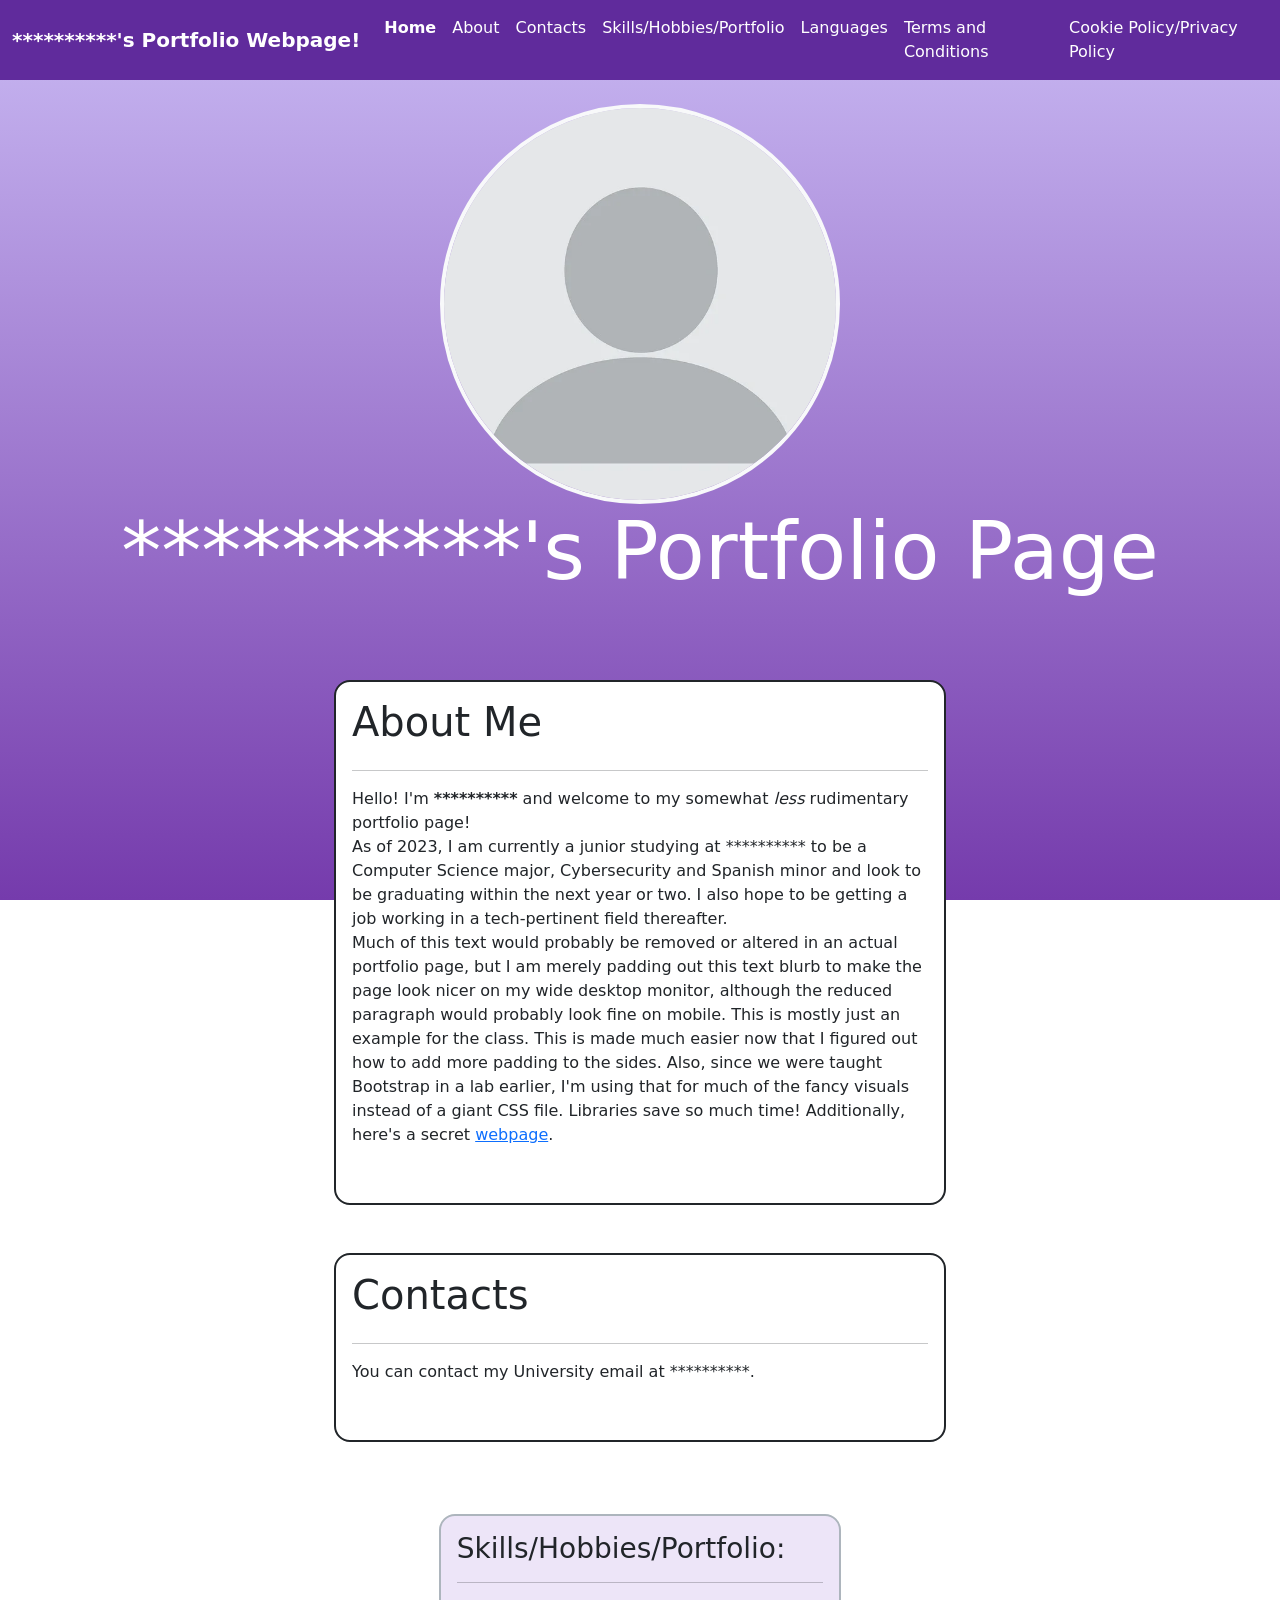
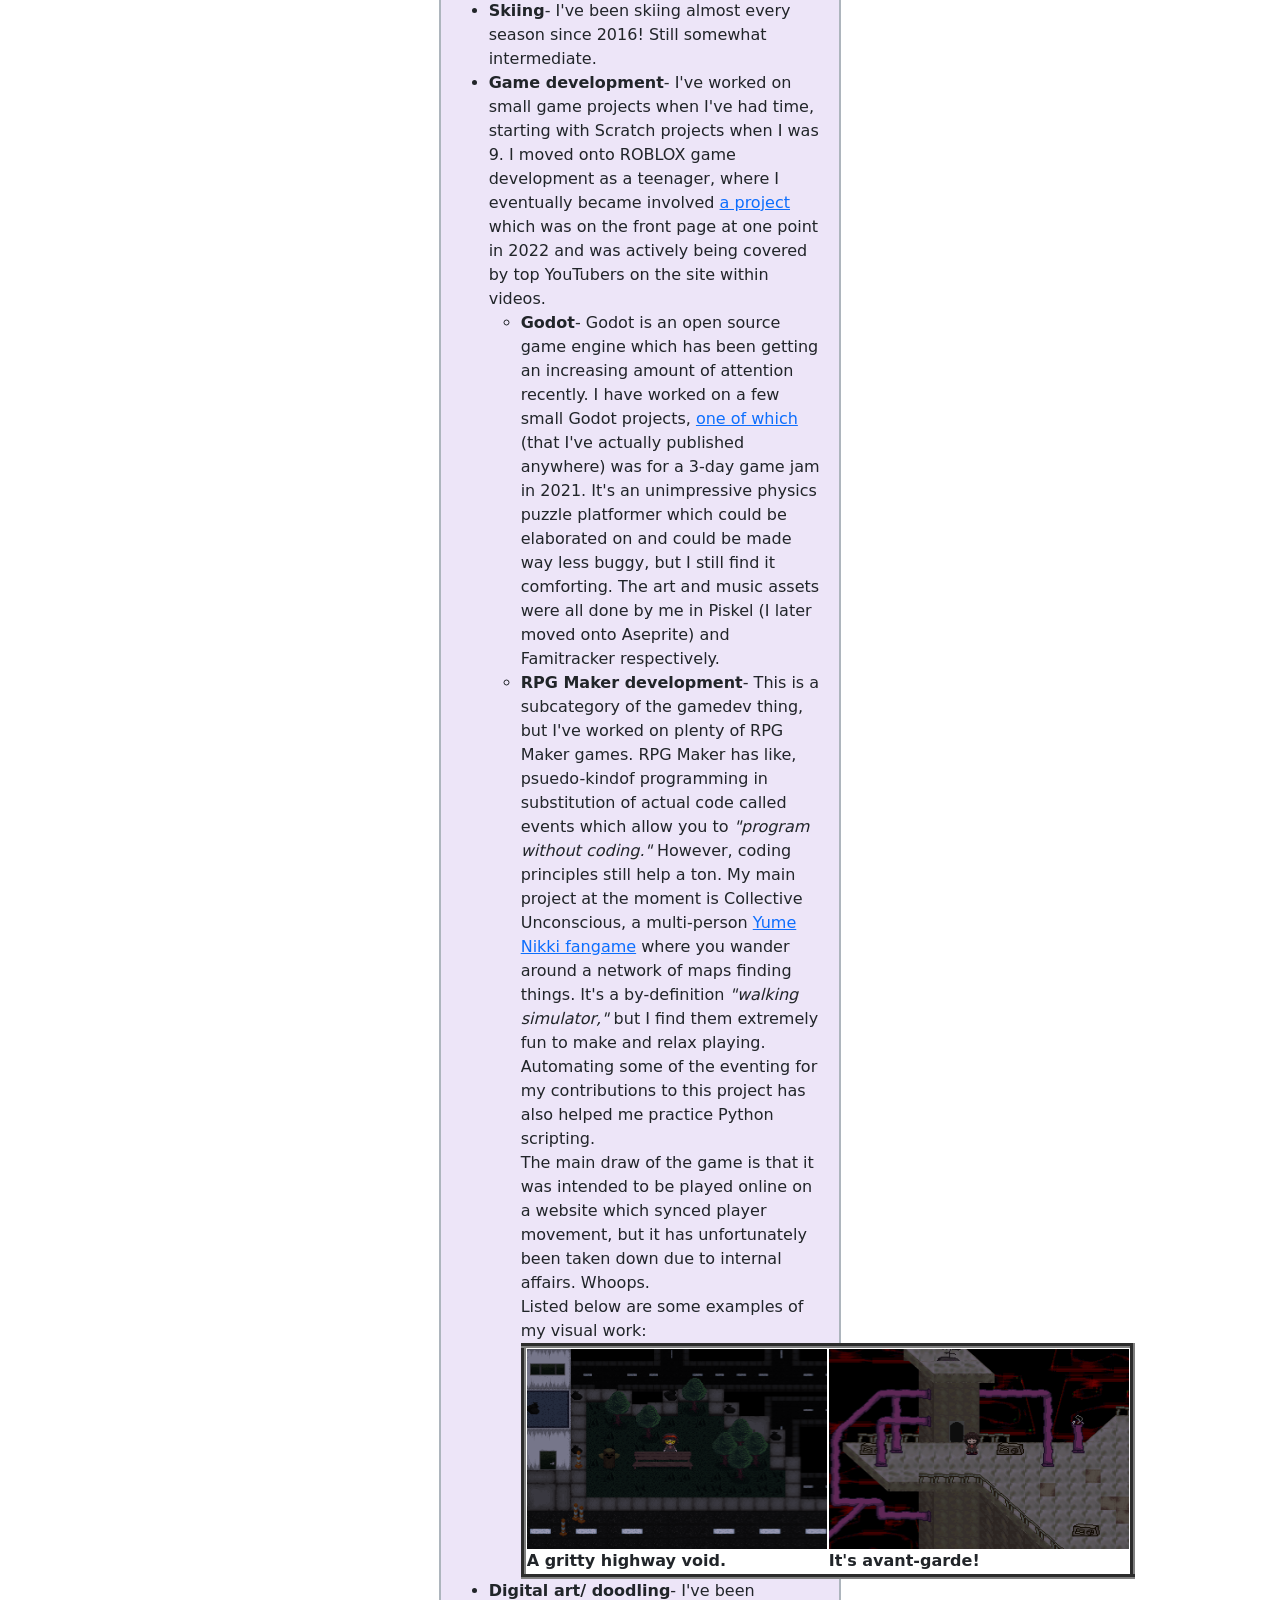
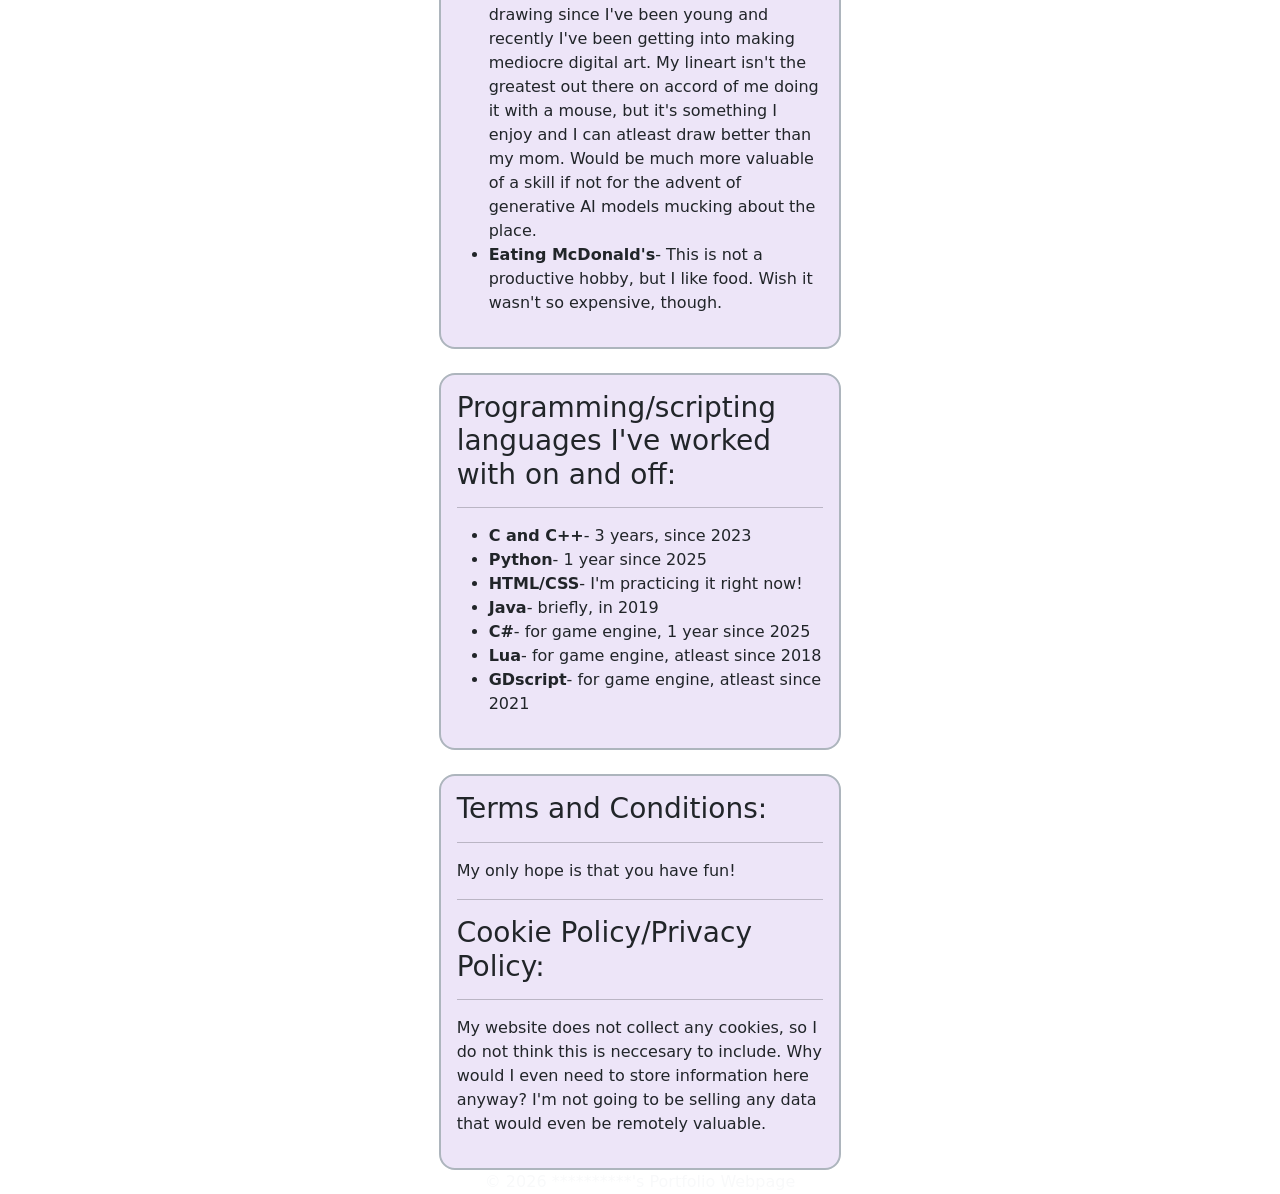
<file: index.html>
<!DOCTYPE html>
    <head>
        <title></title>
        <meta charset="utf-8">
        <meta name="viewport" content="width=device-width, initial-scale=1">
        <title>Portfolio Page</title>
        <link href="https://cdn.jsdelivr.net/npm/bootstrap@5.3.3/dist/css/bootstrap.min.css" rel="stylesheet">
        <script src="https://cdn.jsdelivr.net/npm/bootstrap@5.3.3/dist/js/bootstrap.bundle.min.js"></script>
        <link rel="stylesheet" href="index.css">
    </head>
    <body>

        
        <nav class="navbar navbar-expand-xl navbar-dark bg-primary sticky-top" aria-label="Sixth navbar example">
            <div class="container-fluid">
                <a class="navbar-brand" href="#"><b>**********'s Portfolio Webpage! </b></a>
                <button class="navbar-toggler" type="button" data-bs-toggle="collapse" data-bs-target="#navbarsExample06" aria-controls="navbarsExample06" aria-expanded="false" aria-label="Toggle navigation">
                    <span class="navbar-toggler-icon"></span>
                </button>
            
                <div class="collapse navbar-collapse">
                    <ul class="navbar-nav me-auto mb-2 mb-xl-0">
                        <li class="nav-item">
                            <a class="nav-link active" aria-current="page" href="index.html"><strong>Home</strong></a>
                        </li>
                        <li class="nav-item">
                            <a class="nav-link active" aria-current="page" href="#about">About</a>
                        </li>
                        <li class="nav-item">
                            <a class="nav-link active" aria-current="page" href="#contacts">Contacts</a>
                        </li>
                        <li class="nav-item">
                            <a class="nav-link active" href="#skills">Skills/Hobbies/Portfolio</a>
                        </li>
                        <li class="nav-item">
                            <a class="nav-link active" href="#lang">Languages</a>
                        </li>
                        <li class="nav-item">
                            <a class="nav-link active" href="#tac">Terms and Conditions</a>
                        </li>
                        <li class="nav-item">
                            <a class="nav-link active" href="#cookie">Cookie Policy/Privacy Policy</a>
                        </li>
                    </ul>
                </div>
            </div>
        </nav>

        <br>

        <div class="d-flex justify-content-center">
            <img src="blank.png" style="width:400px; height:400px;" class="rounded-circle border border-4 border-light float-start" alt="Circular Image">
        </div>

        <h1 class="display-1 text-white text-center"><b>**********'s Portfolio Page</b></h1>

        <br>

        <div class="container-fluid px-3 my-5">
            <div class="row justify-content-center">
                <div class="col-10 col-xl-6">
                    <div class="bg-white border border-dark border-2 rounded-4 p-3">

                        <div class="d-flex align-items-center">
                            <section id="about">
                                <h1>About Me</h1>
                            </section>
                        </div>
                        <hr>

                        <div class="row gap-2">
                            <div class="col">
                                <div class="d-flex align-items-center">
                                    <p>
                                        Hello! I'm <strong>**********</strong> and welcome to my somewhat <i>less</i> rudimentary portfolio page! <br>
                                        As of 2023, I am currently a junior studying at ********** to be a Computer Science major, Cybersecurity and Spanish minor and look to be graduating within the next year or two.
                                        I also hope to be getting a job working in a tech-pertinent field thereafter.
                                        <br>
                                        Much of this text would probably be removed or altered in an actual portfolio page, but I am merely padding out this text blurb to make the page look nicer on my wide desktop monitor, 
                                        although the reduced paragraph would probably look fine on mobile. This is mostly just an example for the class. This is made much easier now that I figured out how to add more padding to the sides. Also, since we were taught Bootstrap in a lab earlier, I'm using that for much of the fancy visuals
                                        instead of a giant CSS file. Libraries save so much time! Additionally, here's a secret <a href="secret.html">webpage</a>.
                                    </p>
                                </div>
                            </div>
                        </div>
                        <br>
                    </div>
                </div>
            </div>
        </div>

        <div class="container-fluid px-3 my-5">
            <div class="row justify-content-center">
                <div class="col-10 col-xl-6">
                    <div class="bg-white border border-dark border-2 rounded-4 p-3">

                        <div class="d-flex align-items-center">
                            <section id="contacts">
                                <h1>Contacts</h1>
                            </section>
                        </div>
                        <hr>

                        <div class="row gap-2">
                            <div class="col">
                                <div class="d-flex align-items-center">
                                    <p>
                                        You can contact my University email at **********.
                                    </p>
                                </div>
                            </div>
                        </div>
                        <br>
                    </div>
                </div>
            </div>
        </div>

        <div class="container-fluid">
            <div class="row justify-content-center">
                <div class="col-10 col-xl-4">

                    <br>

                    <div class="border border-dark-subtle border-2 rounded-4 p-3 align-left" style="background-color: #ede5f8">
                        <section id="skills">
                            <h3>Skills/Hobbies/Portfolio:</h3>
                        </section>
                        <hr>
                        <ul>
                            <li><strong>Skiing</strong>- I've been skiing almost every season since 2016! Still somewhat intermediate.</li>
                            <li><strong>Game development</strong>- I've worked on small game projects when I've had time, starting with Scratch projects when I was 9. 
                                I moved onto ROBLOX game development as a teenager, where I eventually became involved <a href="https://www.roblox.com/games/7896264844/Find-the-Markers">a project</a> which was on the front page at one point in 2022 and was actively being covered by top YouTubers on the site within videos.
                                <ul>
                                    <li>
                                        <strong>Godot</strong>- Godot is an open source game engine which has been getting an increasing amount of attention recently.
                                        I have worked on a few small Godot projects, <a href="https://eviled.itch.io/take-car">one of which</a> (that I've actually published anywhere) was for a 3-day game jam in 2021. 
                                        It's an unimpressive physics puzzle platformer which could be elaborated on and could be made way less buggy, but I still find it comforting. The art and music assets were all done by me in Piskel (I later moved onto Aseprite) and Famitracker respectively.
                                    </li>
                                    <li>
                                        <strong>RPG Maker development</strong>- This is a subcategory of the gamedev thing, but I've worked on plenty of RPG Maker games. RPG Maker has like, psuedo-kindof programming in substitution of actual code called events
                                        which allow you to <i>"program without coding."</i> However, coding principles still help a ton. 
                                        My main project at the moment is Collective Unconscious, a multi-person <a href="https://store.steampowered.com/app/650700/Yume_Nikki/">Yume Nikki fangame</a> where you wander around a network of maps finding things. It's a by-definition <i>"walking simulator,"</i> but I find them extremely fun to make and relax playing. Automating some of the eventing for my contributions to this project has also helped me practice Python scripting.
                                        <br>The main draw of the game is that it was intended to be played online on a website which synced player movement, but it has unfortunately been taken down due to internal affairs. Whoops. <br> Listed below are some examples of my visual work:
                                        <table border="5" style="background-color: #ffffff;">
                                            <tr>
                                            <th><img src="road maze.png" style="width:300px; height:200px;" alt="Image of Weeping Monsters World"> <br> A gritty highway void.</th>
                                            <th><img src="avant garde.png" style="width:300px; height:200px;" alt="Image of Road Maze"> <br> It's avant-garde! </th>
                                            </tr>
                                        </table>
                                    </li>
                                </ul>
                            </li>
                            <li><strong>Digital art/ doodling</strong>- I've been drawing since I've been young and recently I've been getting into making mediocre digital art. My lineart isn't the greatest out there on accord of me doing it with a mouse, but it's something I enjoy and I can atleast draw better than my mom. Would be much more valuable of a skill if not for the advent of generative AI models mucking about the place.</li>
                            <li><strong>Eating McDonald's</strong>- This is not a productive hobby, but I like food. Wish it wasn't so expensive, though.</li>
                        </ul>
                    </div>

                    <br>
                    
                    <div class="border border-dark-subtle border-2 rounded-4 p-3" style="background-color: #ede5f8">
                        <section id="lang">
                            <h3>Programming/scripting languages I've worked with on and off:</h3>
                        </section>
                        <hr>
                        <ul>
                            <li><strong>C and C++</strong>- 3 years, since 2023</li>
                            <li><strong>Python</strong>- 1 year since 2025</li>
                            <li><strong>HTML/CSS</strong>- I'm practicing it right now!</li>
                            <li><strong>Java</strong>- briefly, in 2019</li>
                            <li><strong>C#</strong>- for game engine, 1 year since 2025</li>
                            <li><strong>Lua</strong>- for game engine, atleast since 2018</li>
                            <li><strong>GDscript</strong>- for game engine, atleast since 2021</li>
                        </ul>
                    </div>

                    <br>

                    <div class="border border-dark-subtle border-2 rounded-4 p-3 align-left" style="background-color: #ede5f8">
                        <section id="tac">
                            <h3>Terms and Conditions:</h3>
                        </section>
                        <hr>
                        <p>My only hope is that you have fun!</p>
                        <hr>
                        <section id="cookie">
                            <h3>Cookie Policy/Privacy Policy:</h3>
                        </section>
                        <hr>
                        <p>My website does not collect any cookies, so I do not think this is neccesary to include. Why would I even need to store information here anyway? I'm not going to be selling any data that would even be remotely valuable.</p>
                    </div>

                    <div class="text-center">
                        <p class="mb-0 text-light">© 2026 **********'s Portfolio Webpage</p>
                    </div>

                </div>
            </div>
        </div>

    </body>
</html>
</file>
<file: index.css>
body {
    background: linear-gradient(to top, #753bac,#c9b9f3);
    background-attachment: fixed;
    margin: 0;
}

.large-margin {
    margin-left: 200px; /* Or any value you want */
    margin-right: 200px;
    /* You may need to ensure width: 100% is maintained or adjust for potential overflow */
}

html {
    scroll-behavior: smooth;
}

:root {
    --bs-primary: #602b9c; /* Replace primary color with purple */
    --bs-primary-rgb: 96, 43, 156;
}
</file>
